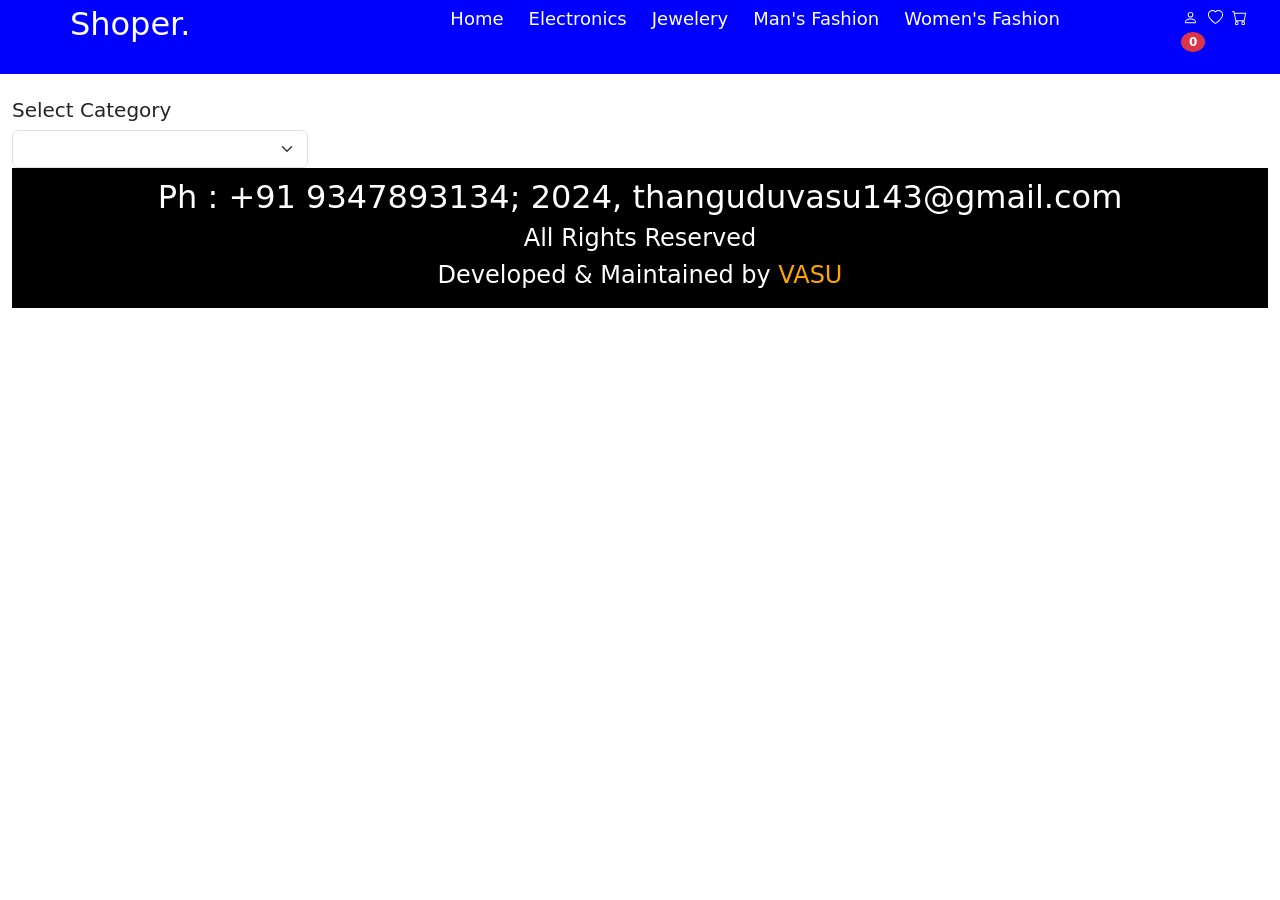
<file: index.html>
<!DOCTYPE html>
<html lang="en">
<head>
    <meta charset="UTF-8">
    <meta name="viewport" content="width=device-width, initial-scale=1.0">
    <title>Document</title>
    <link href="https://cdn.jsdelivr.net/npm/bootstrap@5.3.3/dist/css/bootstrap.min.css" rel="stylesheet" integrity="sha384-QWTKZyjpPEjISv5WaRU9OFeRpok6YctnYmDr5pNlyT2bRjXh0JMhjY6hW+ALEwIH" crossorigin="anonymous">
     <link rel="stylesheet" href="style.css">

    <script>

        function selectcategory(){
            fetch("https://fakestoreapi.com/products/categories")
            .then(function(responce){
                return responce.json();
            })
            .then(function(categories){
                categories.unshift("all");
                for(var Category of categories){
                    var option=document.createElement("option");
                    option.text=Category.toUpperCase();
                    option.value=Category;
                    document.querySelector("select").appendChild(option);
                }
            })
        }
  

       function mainload(url){
        fetch(url)
        .then(function(response){
            return response.json();
        })
        .then(function(products){
            document.querySelector("main").innerHTML="";
            for(var product of products){
                var div=document.createElement("div");
                div.className="card m-3 p-3";
                div.style.width="300px";
              
                div.innerHTML=`
                <img src=${product.image}  class="card-ing-top" width="200px" height="200px">
                 <div>
                    <div class=" card-header">
                    <dd>${product.title}<dd>
                    </div>
                    <div class="card-body">
                    <dt>Price</dt>
                    <dd>${product.price}</dd>
                    <dt>Rating</dt>
                    <dd>${product.rating.rate}[${product.rating.count}]</dd>
                    </div>
                    <div class="card-fotor">
                    <button onclick=addclick(${product.id}) class="btn btn-danger"><span><svg xmlns="http://www.w3.org/2000/svg" width="16" height="16" fill="currentColor" class="bi bi-cart" viewBox="0 0 16 16">
  <path d="M0 1.5A.5.5 0 0 1 .5 1H2a.5.5 0 0 1 .485.379L2.89 3H14.5a.5.5 0 0 1 .491.592l-1.5 8A.5.5 0 0 1 13 12H4a.5.5 0 0 1-.491-.408L2.01 3.607 1.61 2H.5a.5.5 0 0 1-.5-.5M3.102 4l1.313 7h8.17l1.313-7zM5 12a2 2 0 1 0 0 4 2 2 0 0 0 0-4m7 0a2 2 0 1 0 0 4 2 2 0 0 0 0-4m-7 1a1 1 0 1 1 0 2 1 1 0 0 1 0-2m7 0a1 1 0 1 1 0 2 1 1 0 0 1 0-2"/>
</svg></span> Add to cart </button>
                    </div>
                </div>
                `;
                document.querySelector("main").appendChild(div);
            }
        })

       }

      function bodyload(){
        selectcategory();
        mainload("https://fakestoreapi.com/products/");
        categorychange();
        maincort();
        showclick();
       
      }

      
      function categorychange(){
        var pos=document.querySelector("select").value;
        if(pos=="all"){
            mainload("https://fakestoreapi.com/products/");
        }else
        mainload(`https://fakestoreapi.com/products/category/${pos}`);
      }

      function NavClicked(pos) {
       
    if (pos == "all") {
        mainload("https://fakestoreapi.com/products/");
    } else {
        mainload(`https://fakestoreapi.com/products/category/${pos}`);
    }
}


       var productiteam=[];
       function cartitems(){
        document.getElementById("lblcount").innerHTML=productiteam.length;
       }

      function addclick(id){
        fetch(`https://fakestoreapi.com/products/${id}`)
        .then(function(responce){
            return responce.json();
        })
        .then(function(items){
            productiteam.push(items)
            alert(`${items.title}\n Add your cart`);
            cartitems();
        })
      }

    function showclick() {
    document.querySelector("tbody").innerHTML = "";
    for (var items of productiteam) {
        var tr = document.createElement("tr");
        var trname = document.createElement("td");
        var trprice = document.createElement("td");
        var trpick = document.createElement("td");

        trname.innerHTML = items.title;
        trprice.innerHTML = items.price;
        trpick.innerHTML = `<img src="${items.image}" width="50px" height="50px">`;

        tr.appendChild(trname);
        tr.appendChild(trprice);
        tr.appendChild(trpick);

        document.querySelector("tbody").appendChild(tr);
    }
}




    </script>   


</head>
<body onload="bodyload()" class="container-fluid">
                         <!--Head section-->  
  <nav class="row">
        <h2 class="col-3">Shoper.</h2>
        <ol class="col-7">
            <li> <a href="javascript:NavClicked('all')">Home</a></li>
            <li> <a href="javascript:NavClicked('electronics')">Electronics</a></li>
            <li> <a href="javascript:NavClicked('jewelery')">Jewelery</a></li>
            <li> <a href="javascript:NavClicked('men\'s clothing')">Man's Fashion</a></li>
            <li> <a href="javascript:NavClicked('women\'s clothing')">Women's Fashion</a></li>
        </ol>
       
        <dl class="col-1">
          <dt>
            <svg xmlns="http://www.w3.org/2000/svg" width="15" height="15" fill="currentColor" class="bi bi-person" viewBox="0 0 16 16">
            <path d="M8 8a3 3 0 1 0 0-6 3 3 0 0 0 0 6m2-3a2 2 0 1 1-4 0 2 2 0 0 1 4 0m4 8c0 1-1 1-1 1H3s-1 0-1-1 1-4 6-4 6 3 6 4m-1-.004c-.001-.246-.154-.986-.832-1.664C11.516 10.68 10.289 10 8 10s-3.516.68-4.168 1.332c-.678.678-.83 1.418-.832 1.664z"/>
            </svg>
           </dt>  
          <dt>
            <svg xmlns="http://www.w3.org/2000/svg" width="15" height="15" fill="currentColor" class="bi bi-heart" viewBox="0 0 16 16">
                <path d="m8 2.748-.717-.737C5.6.281 2.514.878 1.4 3.053c-.523 1.023-.641 2.5.314 4.385.92 1.815 2.834 3.989 6.286 6.357 3.452-2.368 5.365-4.542 6.286-6.357.955-1.886.838-3.362.314-4.385C13.486.878 10.4.28 8.717 2.01zM8 15C-7.333 4.868 3.279-3.04 7.824 1.143q.09.083.176.171a3 3 0 0 1 .176-.17C12.72-3.042 23.333 4.867 8 15"/>
              </svg>
          </dt> 
          <dt id="cartc">
           <a href="#cart" data-bs-toggle="modal"> <svg onclick="showclick()" class="text-white" xmlns="http://www.w3.org/2000/svg" width="15" height="15" fill="currentColor" class="bi bi-cart" viewBox="0 0 16 16">
                <path d="M0 1.5A.5.5 0 0 1 .5 1H2a.5.5 0 0 1 .485.379L2.89 3H14.5a.5.5 0 0 1 .491.592l-1.5 8A.5.5 0 0 1 13 12H4a.5.5 0 0 1-.491-.408L2.01 3.607 1.61 2H.5a.5.5 0 0 1-.5-.5M3.102 4l1.313 7h8.17l1.313-7zM5 12a2 2 0 1 0 0 4 2 2 0 0 0 0-4m7 0a2 2 0 1 0 0 4 2 2 0 0 0 0-4m-7 1a1 1 0 1 1 0 2 1 1 0 0 1 0-2m7 0a1 1 0 1 1 0 2 1 1 0 0 1 0-2"/>
              </svg></a><span  class="badge bg-danger rounded rounded-circle" 
              id="lblcount">0</span>
          </dt> 
        </dl>
    </nav>
                <!--cart show items-->
   
                <div class="modal" tabindex="-1" id="cart">
                    <div class="modal-dialog">
                      <div class="modal-content">
                        <div class="modal-header">
                          <h5 class="modal-title">Modal title</h5>
                          <button type="button" class="btn-close"  data-bs-dismiss="modal" aria-label="Close"></button>
                        </div>
                        <div class="modal-body">
                        <table class="table table-hover">
                            <thead>
                                <tr>
                                <th>Name</th>
                                <th>Price</th>
                                <th>Preview</th>
                            </tr>
                            </thead>
                            <tbody>


                            </tbody>
                        </table>
                        </div>
                        <div class="modal-footer">
                          <button type="button" class="btn btn-secondary" data-bs-dismiss="modal">Close</button>
                          <button type="button" class="btn btn-primary"   data-bs-dismiss="modal">Save changes</button>
                        </div>
                      </div>
                    </div>
                  </div>
    <!--Select Category-->
  
    <section class="row mt-4">
        <div class="col-3">
          <h5>Select Category</h5>
            <select onchange="categorychange()" class="form-select" >

            </select>

        </div>
       

         <main class="col-9 d-flex flex-wrap" >
         
         </main>    
    </section>

      <!--card-footer-->  
<footer>
  <div class="card-footer" id="for">
  <div>
    <h2>Ph : +91  9347893134; 2024, thanguduvasu143@gmail.com</h2>
    <h4>All Rights Reserved</h4>
    <h4>Developed & Maintained by <span id="VASU" >VASU</span></h4>
  </div>
  
  </div>
  </footer>
    <script src="https://cdn.jsdelivr.net/npm/bootstrap@5.3.3/dist/js/bootstrap.bundle.min.js" integrity="sha384-YvpcrYf0tY3lHB60NNkmXc5s9fDVZLESaAA55NDzOxhy9GkcIdslK1eN7N6jIeHz" crossorigin="anonymous"></script>
</body>
</html>
</file>
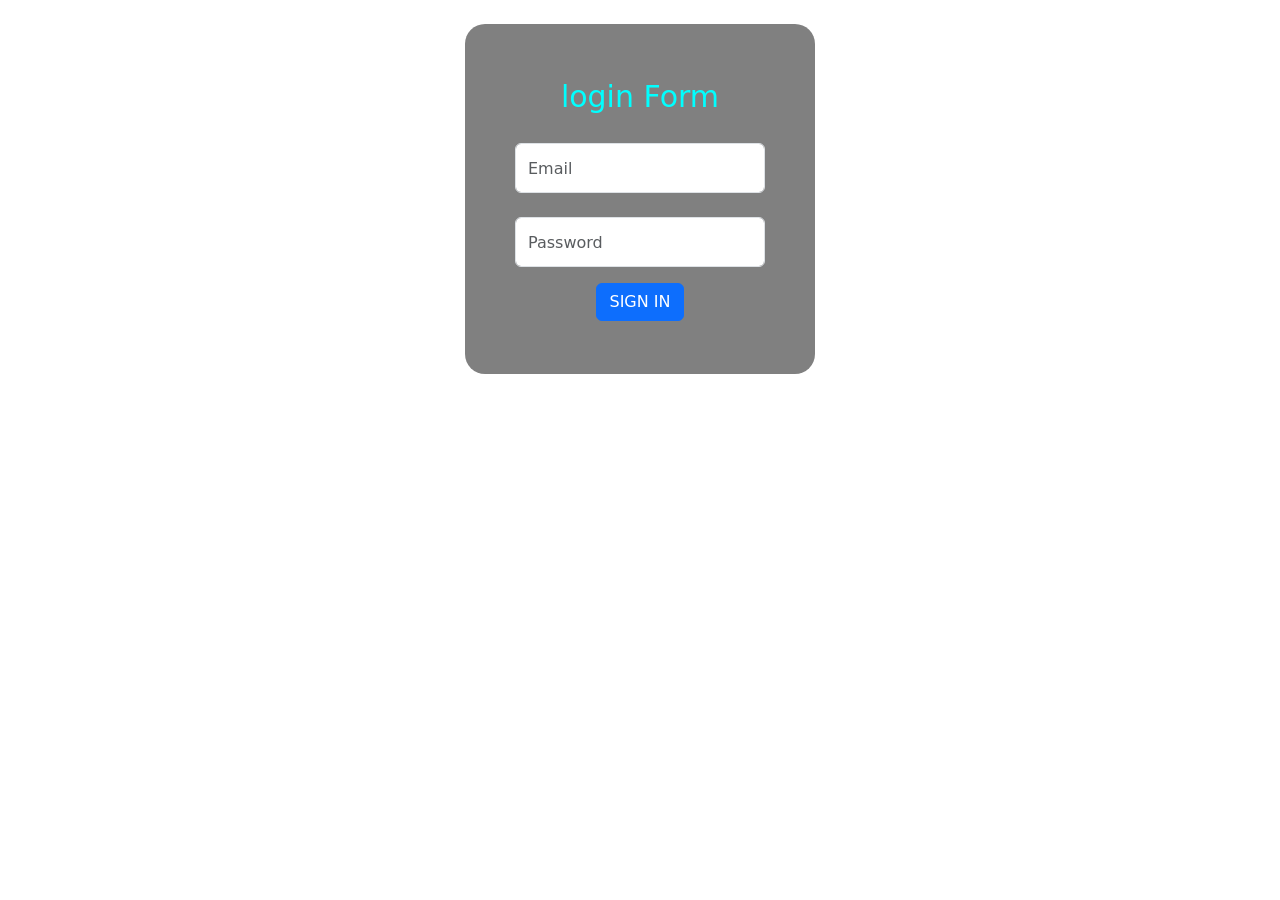
<file: loginform.html>
<!DOCTYPE html>
<html lang="en">
<head>
    <meta charset="UTF-8">
    <meta name="viewport" content="width=device-width, initial-scale=1.0">
    <title>Document</title>
    <link href="https://cdn.jsdelivr.net/npm/bootstrap@5.3.3/dist/css/bootstrap.min.css" rel="stylesheet" integrity="sha384-QWTKZyjpPEjISv5WaRU9OFeRpok6YctnYmDr5pNlyT2bRjXh0JMhjY6hW+ALEwIH" crossorigin="anonymous">
    <script>
        function button(){
            
            var useremail=document.getElementById("textmail").value;
            var userpassword=document.getElementById("textpassword").value;
            fetch("/data/logion.json")
            .then(function(responce){
                return responce.json();
            })
            .then(function(users){
                for(var user of users){
                    if(user.Email==useremail && user.Password==userpassword ){
                       window.location="index.html"
                    }else{
                        document.querySelector("p").innerHTML="Email and password wrong".fontcolor('black');
                    }
                }
            })
        }
    </script>
    <style>
        div{
         
        width: 350px;
        height: 350px;
        background-color:gray;
        padding: 50px;
        border-radius: 20px;
        text-align: center;
        margin: auto;
       
        }

        div:hover{
            width: 400px;
            height: 400px;

        }
        label{
            color: cyan;
            font-size: 30px;
        }

        input{
            width: 270px;
            height: 50px;
        }
      
         

        *{
            
            background-image: url("https://media.istockphoto.com/id/1722712516/photo/blurred-shadow-from-palm-leaves-on-the-light-blue-wall-minimal-abstract-studio-background-for.webp?b=1&s=612x612&w=0&k=20&c=DitNIjUo7Kf7gerAQbyHhffWwbsPTtDaFz1Y8rV83XM=");
            background-repeat: no-repeat;
            background-size: cover;
        }
        #main{
            background-position: center center;
        
        }
        
      
    </style>
</head>
<body>
    <div id="main" class="mt-4">
        <label>login Form</label>
        <br>
        <br>
        <dl>
            <dt><input type="email"  class="form-control" placeholder="Email" id="textmail"></dt>
            <br>
            <dt><input  type="password" class="form-control" placeholder="Password" id="textpassword"></dt>
            
        </dl>
        <button class=" btn btn-primary"  onclick="button()">SIGN IN</button>
        <p></p>
    </div>
</body>
</html>
</file>
<file: style.css>
nav{
    background-color: blue;
    color: white;
    padding: 5px;
}

nav ol li{
    list-style: none;
    display: inline;
  margin-top: 5px;
    text-align: center;
    justify-content:space-around;
    margin: auto;
    padding: 10px;
    font-size: 18px;

    
}
nav dl dt{
    display: inline;
    padding: 2px;
    
}
nav h2{
    margin: auto;
}

nav ol a{
    color: white;
    text-decoration: none;
}
nav ol a:hover{
    color: black;
}
#cart{
    color: white;
    text-decoration: none;
}

footer{
    background-color: black;
    color: white;
    text-align: center;
    padding: 10px;
}
#VASU{
    color: orange;
}
</file>
